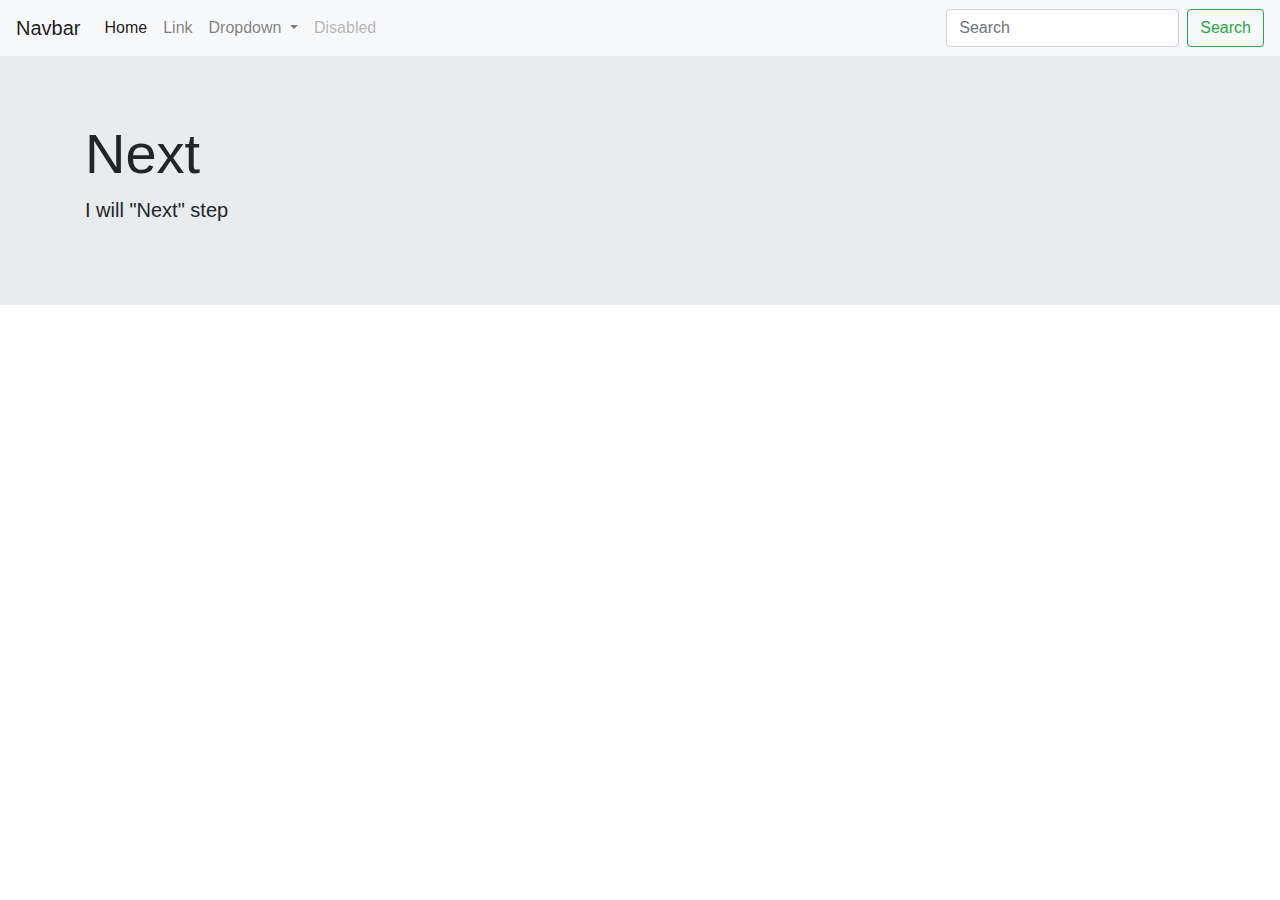
<file: index.html>
<!doctype html>
<html lang="ja">
  <head>
    <!-- Required meta tags -->
    <meta charset="utf-8">
    <meta name="viewport" content="width=device-width, initial-scale=1, shrink-to-fit=no">

    <!-- Bootstrap CSS -->
    <link rel="stylesheet" href="custom.css">
    <!--<link rel="stylesheet" href="https://stackpath.bootstrapcdn.com/bootstrap/4.3.1/css/bootstrap.min.css" integrity="sha384-ggOyR0iXCbMQv3Xipma34MD+dH/1fQ784/j6cY/iJTQUOhcWr7x9JvoRxT2MZw1T" crossorigin="anonymous">-->

    <title>Next</title>
  </head>
  <body>
    <nav class="navbar navbar-expand-lg navbar-light bg-light">
    <a class="navbar-brand" href="#">Navbar</a>
    <button class="navbar-toggler" type="button" data-toggle="collapse" data-target="#navbarSupportedContent" aria-controls="navbarSupportedContent" aria-expanded="false" aria-label="Toggle navigation">
      <span class="navbar-toggler-icon"></span>
    </button>

    <div class="collapse navbar-collapse" id="navbarSupportedContent">
      <ul class="navbar-nav mr-auto">
        <li class="nav-item active">
          <a class="nav-link" href="#">Home <span class="sr-only">(current)</span></a>
        </li>
        <li class="nav-item">
          <a class="nav-link" href="#">Link</a>
        </li>
        <li class="nav-item dropdown">
          <a class="nav-link dropdown-toggle" href="#" id="navbarDropdown" role="button" data-toggle="dropdown" aria-haspopup="true" aria-expanded="false">
            Dropdown
          </a>
          <div class="dropdown-menu" aria-labelledby="navbarDropdown">
            <a class="dropdown-item" href="#">Action</a>
            <a class="dropdown-item" href="#">Another action</a>
            <div class="dropdown-divider"></div>
            <a class="dropdown-item" href="#">Something else here</a>
          </div>
        </li>
        <li class="nav-item">
          <a class="nav-link disabled" href="#" tabindex="-1" aria-disabled="true">Disabled</a>
        </li>
      </ul>
      <form class="form-inline my-2 my-lg-0">
        <input class="form-control mr-sm-2" type="search" placeholder="Search" aria-label="Search">
        <button class="btn btn-outline-success my-2 my-sm-0" type="submit">Search</button>
      </form>
    </div>
    </nav>
    <div class="jumbotron jumbotron-fluid">
      <div class="container">
        <h1 class="display-4">Next</h1>
        <p class="lead">I will "Next" step</p>
      </div>
    </div>
    <!-- Optional JavaScript -->
    <!-- jQuery first, then Popper.js, then Bootstrap JS -->
    <script src="https://code.jquery.com/jquery-3.3.1.slim.min.js" integrity="sha384-q8i/X+965DzO0rT7abK41JStQIAqVgRVzpbzo5smXKp4YfRvH+8abtTE1Pi6jizo" crossorigin="anonymous"></script>
    <script src="https://cdnjs.cloudflare.com/ajax/libs/popper.js/1.14.7/umd/popper.min.js" integrity="sha384-UO2eT0CpHqdSJQ6hJty5KVphtPhzWj9WO1clHTMGa3JDZwrnQq4sF86dIHNDz0W1" crossorigin="anonymous"></script>
    <script src="https://stackpath.bootstrapcdn.com/bootstrap/4.3.1/js/bootstrap.min.js" integrity="sha384-JjSmVgyd0p3pXB1rRibZUAYoIIy6OrQ6VrjIEaFf/nJGzIxFDsf4x0xIM+B07jRM" crossorigin="anonymous"></script>
  </body>
</html>
</file>
